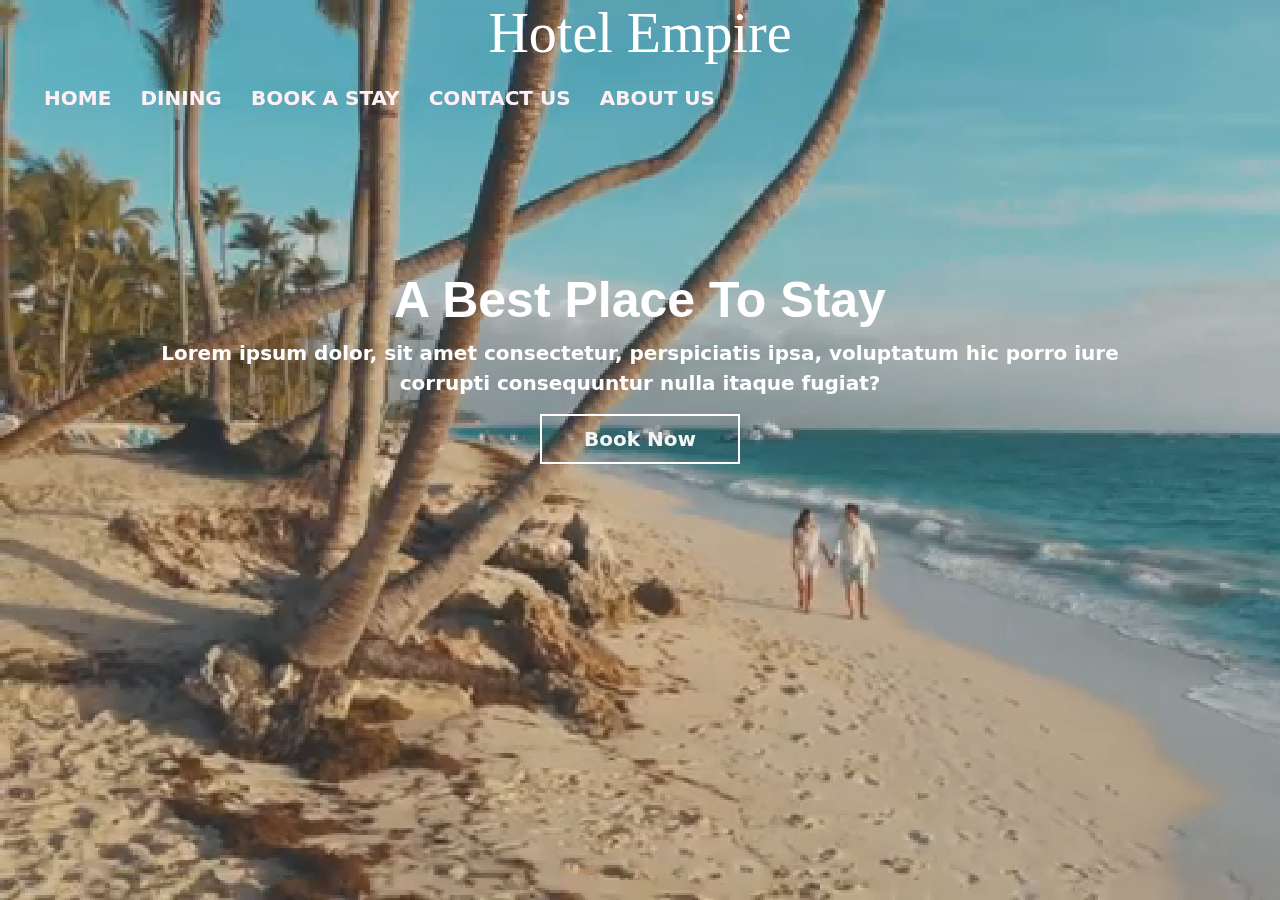
<file: index.html>
<!DOCTYPE html>
<html lang="en">
<head>
    <meta charset="UTF-8">
    <meta http-equiv="X-UA-Compatible" content="IE=edge">
    <meta name="viewport" content="width=device-width, initial-scale=1.0">
    <title>hotel</title>
    <link rel="stylesheet" href="css/hotel1.css">
    <link rel="stylesheet" href="css/bootstrap.css">
</head>
<body>
    <section class="bg">
        <header>
             <h1 class="display-4">Hotel Empire </h1>
        </header> 
        <div class="nav">
            <ul>
                    <li><a href="hotel.html" active>Home</a></li>
                    <li><a href="parthil.html" target="_blank">Dining</a></li>
                    <li> <a href="booking.html">Book A stay</a></li>
                    <li> <a href="contact.html">Contact Us</a></li>
                    <li><a href="about.html">About Us </a></li>
            </ul>
          
        </div>
        <div class="p1">
            <h2>A Best Place To Stay</h2>
            <p>Lorem ipsum dolor, sit amet consectetur, perspiciatis ipsa, voluptatum hic porro iure<br> corrupti consequuntur nulla itaque fugiat?</p>
            <button class="btn-md"><a href="booking.html"><span></span>Book Now</a></button>
        </div>
        <video muted autoplay loop class="videoes" type="video/mp4" >
            <source src="videos/v1.mp4">
        </video>
           
    </section>
    
</body>
</html>
</file>
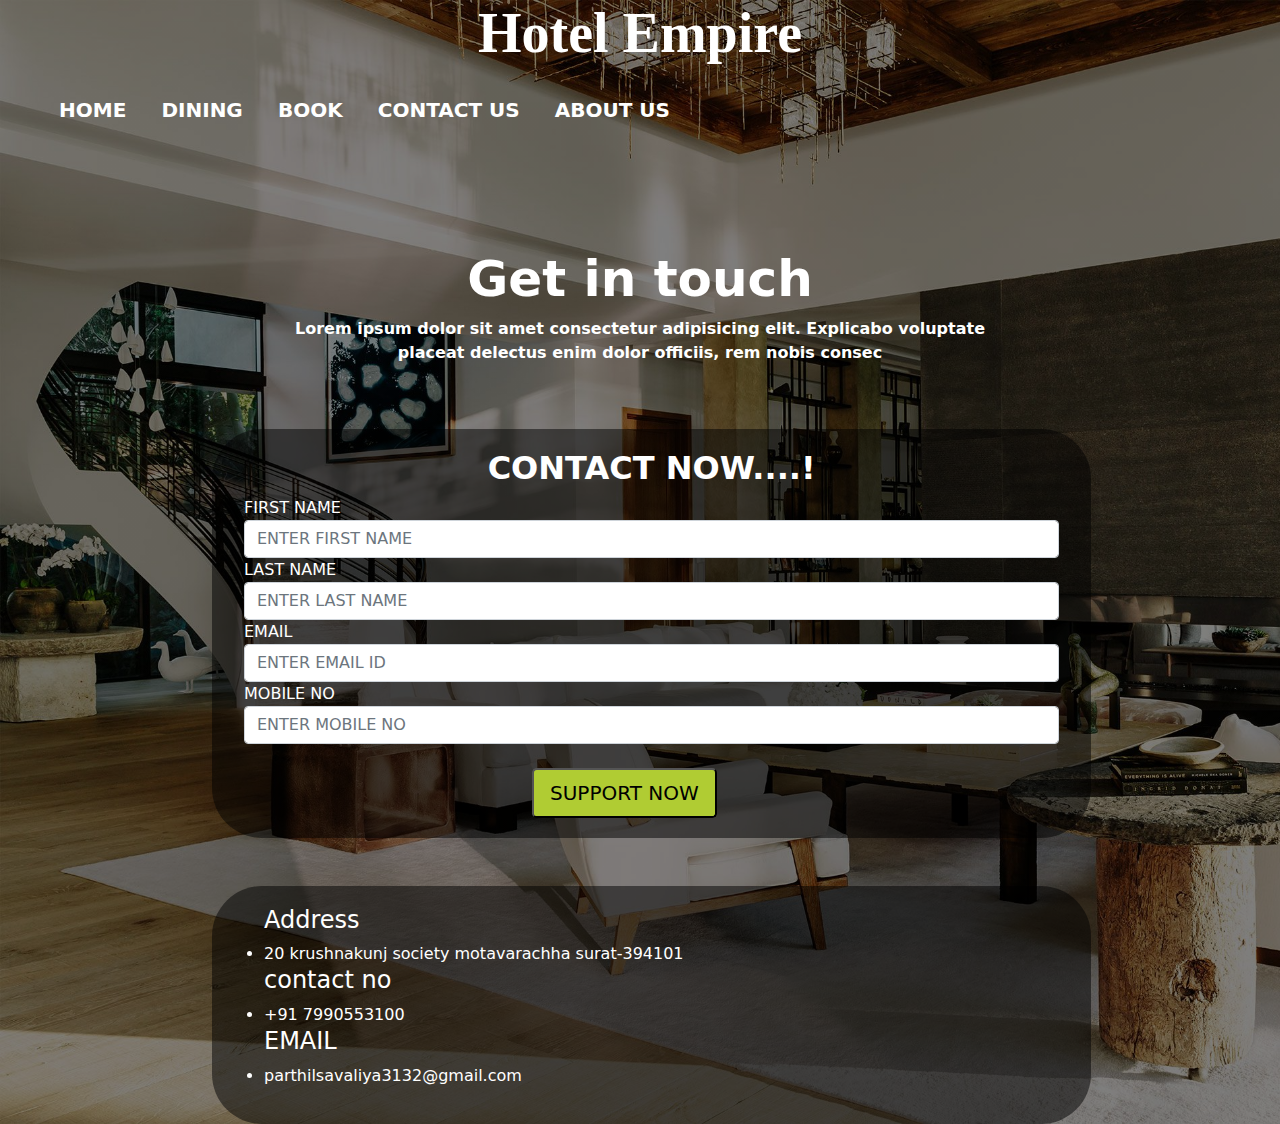
<file: contact.html>
<!DOCTYPE html>
<html lang="en">
<head>
    <meta charset="UTF-8">
    <meta http-equiv="X-UA-Compatible" content="IE=edge">
    <meta name="viewport" content="width=device-width, initial-scale=1.0">
    <title>contact</title>
    <link rel="stylesheet" href="css/contact.css">
    <link rel="stylesheet" href="bootstrap.css">
  <script src="java/p_js.js"></script>
</head>
<body>
    <div class="container-fluid">
    <h1 class="display-4 text-white" style="text-align: center;font-weight: bolder;">Hotel Empire </h1> 
    <div class="nav">
        <ul>
                <li><a href="hotel.html" active>Home</a></li>
                <li><a href="parthil.html" target="_blank">Dining</a></li>
                <li> <a href="booking.html">Book </a></li>
                <li> <a href="contact.html">Contact Us</a></li>
                <li><a href="about.html">About Us </a></li>
        </ul>
    </div>
    <div class="container-fluid">
        <div class="ss1">
            <h2 style="font-weight: bolder;font-size: 50px;">Get in touch</h2>
            <p>Lorem ipsum dolor sit amet consectetur adipisicing elit. Explicabo voluptate<br> placeat delectus enim dolor officiis, rem nobis consec</p>
        </div>
    </div><br><br>
    <div class="box">
        <h2 style="font-weight:bolder;color: white;text-align: center;">CONTACT NOW....!</h2>
        <div class="form-check-lable container-fluid">
            <label for="first name" class="text-white">FIRST NAME</label>
            <input type="text" class="form-control" placeholder="ENTER FIRST NAME"  name="f_name ">
            <label for="last name" class="text-white">LAST NAME</label>
            <input type="text" class="form-control" placeholder="ENTER LAST NAME" name="l_name"required>
        </div>
        <div class="container-fluid">
           <label for="email" class="text-white">EMAIL</label>
           <input type="email" class="form-control" placeholder="ENTER EMAIL ID" name="email"required>
        </div>
        <div class="container-fluid">
            <label for="mobile_no" class="text-white">MOBILE NO</label>
            <input type="number" class="form-control" placeholder="ENTER MOBILE NO" name="mobile_no"required>
         </div><br>
         <div class="btn2">
            <button class="btn-lg"><a href="#">SUPPORT NOW</button></a>
       </div>
    </div><br><br>
    <div class="box1">
        <ul>
        <h4>Address </h4>
        <li>20 krushnakunj society motavarachha surat-394101</li>
        <h4>contact no</h4>
        <li>+91 7990553100</li>
        <h4>EMAIL</h4>
        <li>parthilsavaliya3132@gmail.com</li>
        </ul>
    </div>


</div>
</body>
</html>
</file>
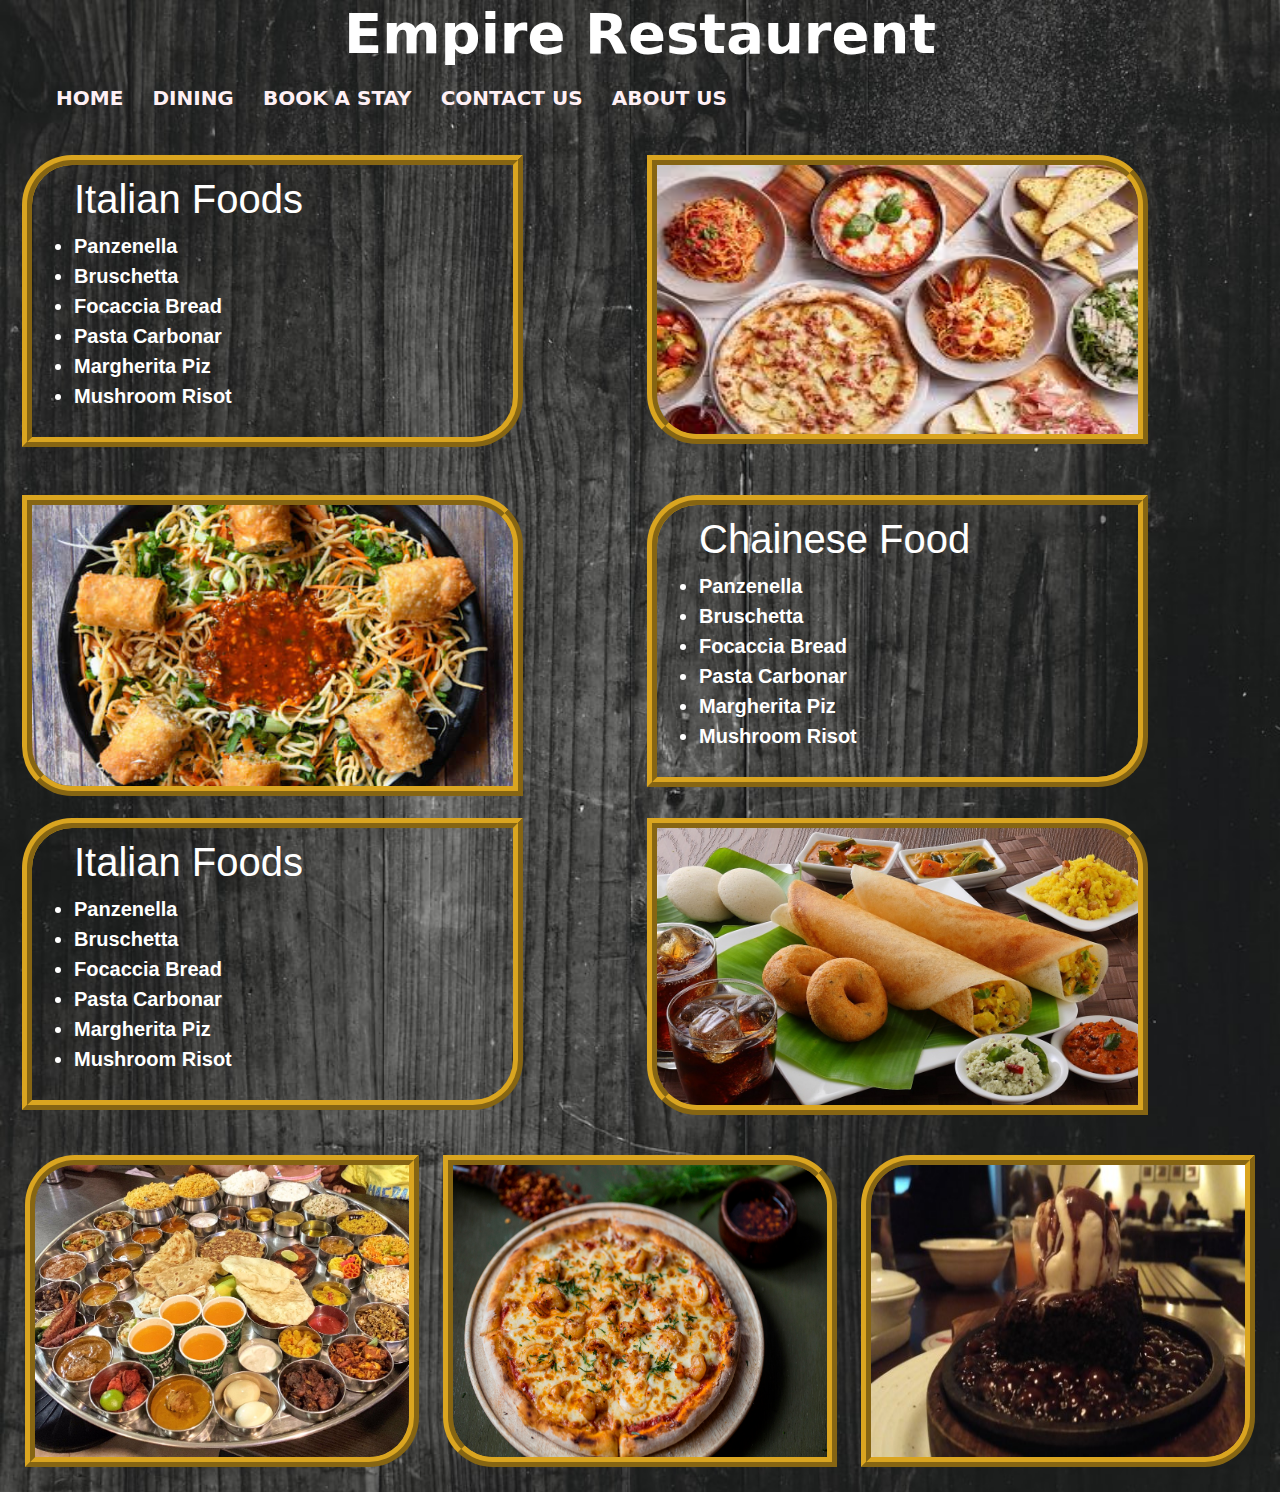
<file: parthil.html>
<!DOCTYPE html>
<html lang="en">
<head>
    <meta charset="UTF-8">
    <meta http-equiv="X-UA-Compatible" content="IE=edge">
    <meta name="viewport" content="width=device-width, initial-scale=1.0">
    <title>Dinnig </title>
    <link rel="stylesheet" href="css/menu.css">
    <link rel="stylesheet" href="css/bootstrap.css">
</head>
        <body>
            <div class="container-fluid">
            <h1 class="display-4 text-white" style="text-align: center;font-weight: bolder;"> Empire Restaurent</h1> 
           <div class="nav">
               <ul>
                       <li><a href="hotel.html" active>Home</a></li>
                       <li><a href="parthil.html" target="_blank">Dining</a></li>
                       <li> <a href="booking.html">Book A stay</a></li>
                       <li> <a href="contact.html">Contact Us</a></li>
                       <li><a href="about.html">About Us </a></li>
           </div>
           <div class="box">
               <div class="row">
                   <div class="col-5">
                       <div class="box1">
                       <ul>
                            <h1>Italian Foods</h1>
                            <li>Panzenella</li>
                            <li> Bruschetta</li>
                            <li>Focaccia Bread</li>      
                            <li>Pasta Carbonar</li>      
                            <li>Margherita Piz</li>
                            <li>Mushroom Risot</li>
                       </ul>
                    </div>
                   </div>
                   <div class="col-5">
                       <img src="images/italian.jpg" alt="italian" style="margin-left: 100px;">
                   </div>
               </div>
               <div class="row">
                <div class="col-5">
                    <img src="images/chinese.jpg" alt="italian" style="height: 93%;"> 
                </div>
                <div class="col-5">
                    <div class="box1" style="margin-left: 100px;">
                    <ul>
                         <h1>Chainese Food</h1>
                         <li>Panzenella</li>
                         <li> Bruschetta</li>
                         <li>Focaccia Bread</li>      
                         <li>Pasta Carbonar</li>      
                         <li>Margherita Piz</li>
                         <li>Mushroom Risot</li>
                    </ul>
                 </div>
                </div>
                <div class="col-5">
                    <div class="box1">
                    <ul>
                         <h1>Italian Foods</h1>
                         <li>Panzenella</li>
                         <li> Bruschetta</li>
                         <li>Focaccia Bread</li>      
                         <li>Pasta Carbonar</li>      
                         <li>Margherita Piz</li>
                         <li>Mushroom Risot</li>
                    </ul>
                 </div>
                </div>
                <div class="col-5">
                    <img src="images/south.jpeg" alt="italian" style="margin-left: 100px; height: 100%;">
                </div>
            </div>
           </div>
        </div>
        <div class="box2">
           <div class="row">
         <div class="col-4">
             <img src="images/thali.jpg" alt="" style="width: 100%;height: 100%; border: 10px ridge goldenrod; border-radius: 50px 0px ;">
         </div>
         <div class="col-4">
            <img src="images/Mumbai.jpg" alt=""style="width: 100%;height: 100%; border: 10px ridge goldenrod; border-radius: 0px 50px ;">
        </div>
        <div class="col-4">
            <img src="images/brownie.jpg" alt=""style="width: 100%;height: 100%; border: 10px ridge goldenrod; border-radius: 50px 0px ;">
        </div>
     </div>
    </div>
</div>
</body>
</html>
</file>
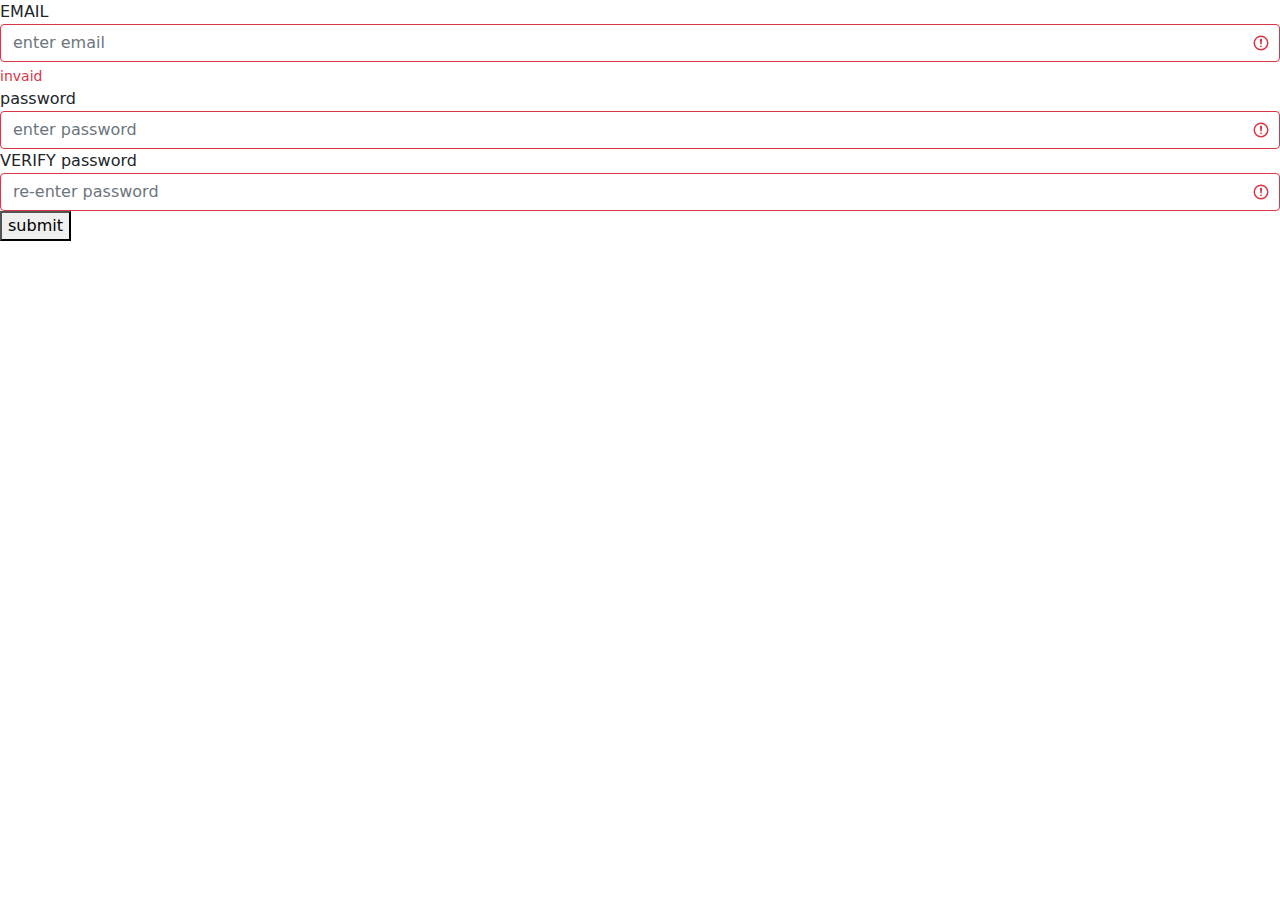
<file: parthil123.html>
<!DOCTYPE html>
<html lang="en">
<head>
    <meta charset="UTF-8">
    <meta http-equiv="X-UA-Compatible" content="IE=edge">
    <meta name="viewport" content="width=device-width, initial-scale=1.0">
    <title>Document</title>
    <link rel="stylesheet" href="bootstrap.css">
    <link rel="stylesheet" href="css/bootstrap.min.js">
</head>
<body>
    <form action="" class="was-validated">
      <div class="form-group">
        <label for="uname">EMAIL</label>
        <input type="email" name="email" id="email" class="form-control" placeholder="enter email" required>
        <div class="valid-feedback">Valid</div>
        <Div class="invalid-feedback">invaid</Div>
    </div>
     
      <div class="form-group">
        <label for="uname">password</label>
        <input type="password" name="password" id="password" class="form-control" placeholder="enter password" required>
      </div>    
      <div class="form-group">
        <label for="uname">VERIFY password</label>
        <input type="password" name="parthil" id="email" class="form-control" placeholder="re-enter password" required>
      </div>
      <button type="submit">submit</button>
    </form>

</body>
</html>
</file>
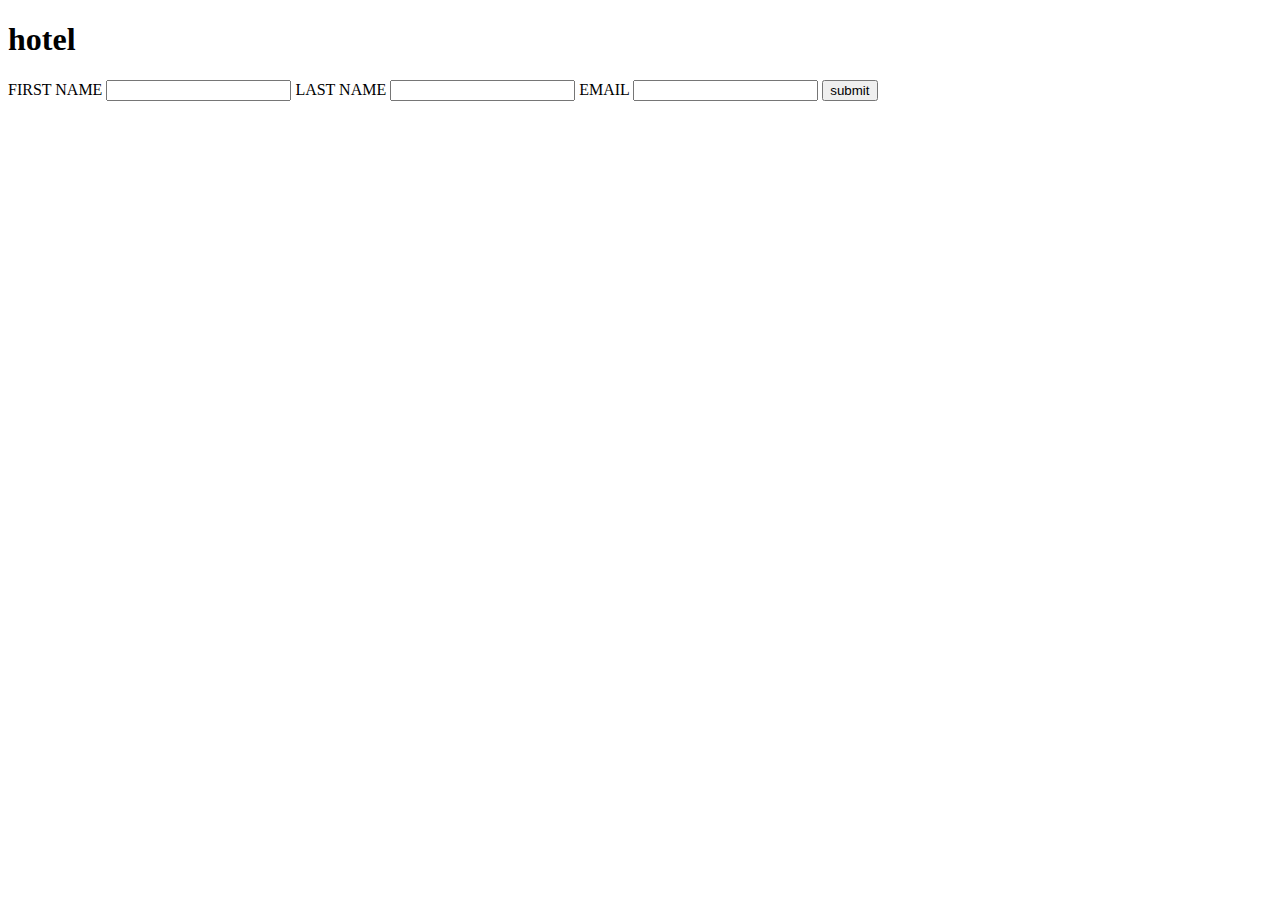
<file: Untitled-2.html>
<!DOCTYPE html>
<html lang="en">
<head>
    <meta charset="UTF-8">
    <meta http-equiv="X-UA-Compatible" content="IE=edge">
    <meta name="viewport" content="width=device-width, initial-scale=1.0">
    <title>Document</title>
    <script>
        function p(){
            x=document.form1.fname.value;
            if(x.length==0)
            {
                alert("enter name")
            }
        }
    </script>
</head>
<body>
    <h1>hotel </h1>
    <form action="" name="form1" onsubmit="p()">
        <label for="fname">FIRST NAME</label>
        <input type="text" name="fname">
        <label for="lname">LAST NAME</label>
        <input type="text" name="lname">
        <label for="email">EMAIL</label>
        <input type="email" name="email">
        <button type="submit">submit</button>
    </form>
</body>
</html>
</file>
<file: css/hotel1.css>
.videoes{
    position: fixed;
    left: 0;
    top: 0;
    min-width: 100%;
    min-height: 100%;
    height: auto;
    width: auto;
    z-index: -999;
    opacity: 0.9;
    background-size: cover;

}
.p1{
    color: rgb(255, 255, 255);
    margin-top: 130px;
    text-align: center;
}
.p1 h2{
    font-size: 50px;
    text-align: center;
   font-family: Verdana, Geneva, Tahoma, sans-serif; 
   font-weight: bolder;

}
.p1 p{
    font-size: 20px;
    text-align: center;
    font-weight: bolder;
}
button{
    width: 200px;
    height: 50px;
    text-align: center;
    border-radius: 50px;
    font-weight: bold;
    border: 2px solid white;
    color: white;
    background: transparent;
    position: relative;
} 
span{
    background:rgb(112, 195, 216);
    height: 100%;
    width: 0%;
    position: absolute;
    z-index: -99;
    border-radius: 25px;
    transition: 0.3s;
    left: 0;
    top: 0;
}
 button:hover span{
    width: 100%;   
}
 button:hover{
    border: none;
 }
.p1 button a{
    text-align: center;
    text-decoration: none;
    color: whitesmoke;
    font-size: 20px;
    font-weight: bolder;
}

h1{
    color: rgb(255, 255, 255);
    font-family: fantasy;
    font-weight: bolder;
    text-align: center;
    
}
.nav ul li{
    list-style: none;
    display: inline-block;
    padding: 8px 12px;
  
}
.nav ul li a{
    color: rgb(255, 240, 245);
    font-weight: bolder;
    text-decoration: none;
    font-size: 20px;
    text-transform: uppercase;
   
}
.nav ul li::after{
    content: '';
    width: 0;
    height: 3px;
    background:rgb(233, 185, 54);
    display: block;
    transition: 0.3s;
   
}

.nav ul li:hover::after{
    width: 100%;
    width:100%;

}
</file>
<file: css/contact.css>
body{
    background-image:linear-gradient(rgba(0,0,0,0.5) ,rgba(0,0,0,0.5)),url(../images/home2.jpg);
    background-repeat: no-repeat;
    
    background-size: cover;   
}
.nav ul li{
    list-style: none;
    display: inline-block;
    padding: 5px 15px;
    margin-top: 15px;
}
.nav ul li a{
    color: #fff;
    font-weight: bolder;
    text-decoration: none;
    font-size: 20px;
    text-transform: uppercase;
   
   
}

.nav ul li::after{
    content: '';
    width: 0;
    height: 3px;
    background:rgb(233, 185, 54);
    display: block;
    transition: 0.3s;
   
}

.nav ul li:hover::after{
    width: 100%;
    width:100%;

}
h1{
    font-family: fantasy;
    font-weight: bolder;
    text-align: center;
    color: white;
}
.ss1{
    text-align: center;
    color: white;
   margin-top: 100px;
}
.ss1 h2{
    font-weight: bolder;
}
.ss1 p{
    font-weight: bold;

}
.box{
    padding: 20px;
    box-sizing: border-box;
    background-color: rgba(0,0,0,0.5);
    width: 70%;
    height: auto;
    border-radius: 50px;
    margin-left: 200px;

}
.box button{
        background-color: rgb(176, 204, 51);
        margin-left: 300px;
        
}
.box button a{
    text-decoration: none;
    text-transform: uppercase;
    color: black;
}
.box1{
     padding: 20px;
    box-sizing: border-box;
    background-color: rgba(0,0,0,0.5);
    width: 70%;
    height: auto;
    border-radius: 50px;
    color: white;
    margin-left: 200px;
    
}
</file>
<file: css/menu.css>
*{
    margin: 0;
    padding: 0;
}
body{
    background-image: url(../images/bg4.jpg);
    background-repeat: no-repeat;
    background-size: cover;
}
.header h1{
    font-weight: bolder;
    font-size: 50px;
    font-family: fantasy;
    color: #f1f1f1;
    text-align: center;
    
}
.box{
    color: white;
    font-weight: bolder;
    font-family: Verdana, Geneva, Tahoma, sans-serif;
    box-sizing: border-box;
    width: 100%;
    padding: 15px 10px;
    justify-content: space-around;

}
.box1{
    border: 10px ridge goldenrod;
    border-radius: 50px 0px ;
    padding: 10px;
    font-size: 20px;
    font-weight: bolder;
    width: 100%;
    
}
.box img{
    width: 100%;
    height:85%;
    border-radius: 0px 50px ;
    border: 10px ridge goldenrod;
    
}
.box2{
    justify-content: space-between;
    padding: 10px;
    margin: 15px;
    
}
.nav ul li{
    list-style: none;
    display: inline-block;
    padding: 8px 12px;
  
}
.nav ul li a{
    color: rgb(255, 240, 245);
    font-weight: bolder;
    text-decoration: none;
    font-size: 20px;
    text-transform: uppercase;
   
}
.nav ul li::after{
    content: '';
    width: 0;
    height: 3px;
    background:rgb(233, 185, 54);
    display: block;
    transition: 0.3s;
   
}

.nav ul li:hover::after{
    width: 100%;
    width:100%;

}
</file>
